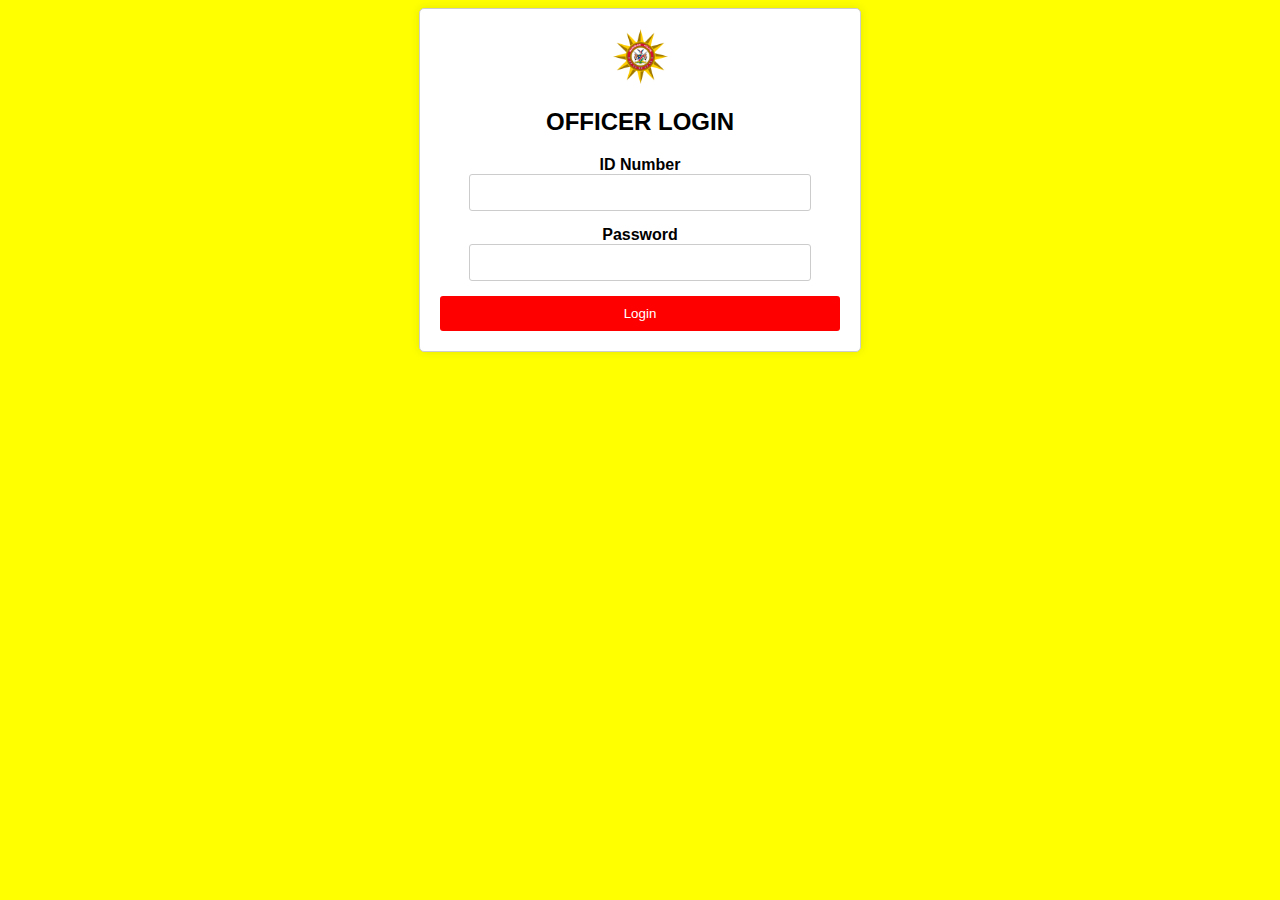
<file: index.html>
<!DOCTYPE html>
<html lang="en">
<head>
    <meta charset="UTF-8">
    <meta name="viewport" content="width=device-width, initial-scale=1.0">
    <link rel="stylesheet" type="text/css" href="style.css">
</head>
<body>
    <div class="container">
        <div class="logout-container">
        </div>
        <div class="logo">
            <img src="nampol.png" alt="Your Logo">
        </div>
        <h2>OFFICER LOGIN</h2>
        <form id="login-form">
            <div class="form-group">
                <label for="id-number">ID Number</label>
                <input type="text" id="id-number" required>
            </div>
            <div class="form-group">
                <label for="password">Password</label>
                <input type="password" id="password" required>
            </div>
            <button type="submit" id="login-button">Login</button>
        </form>
    </div>
    <script src="scriptofficerlogin.js"></script>
</body>
</html>
</file>
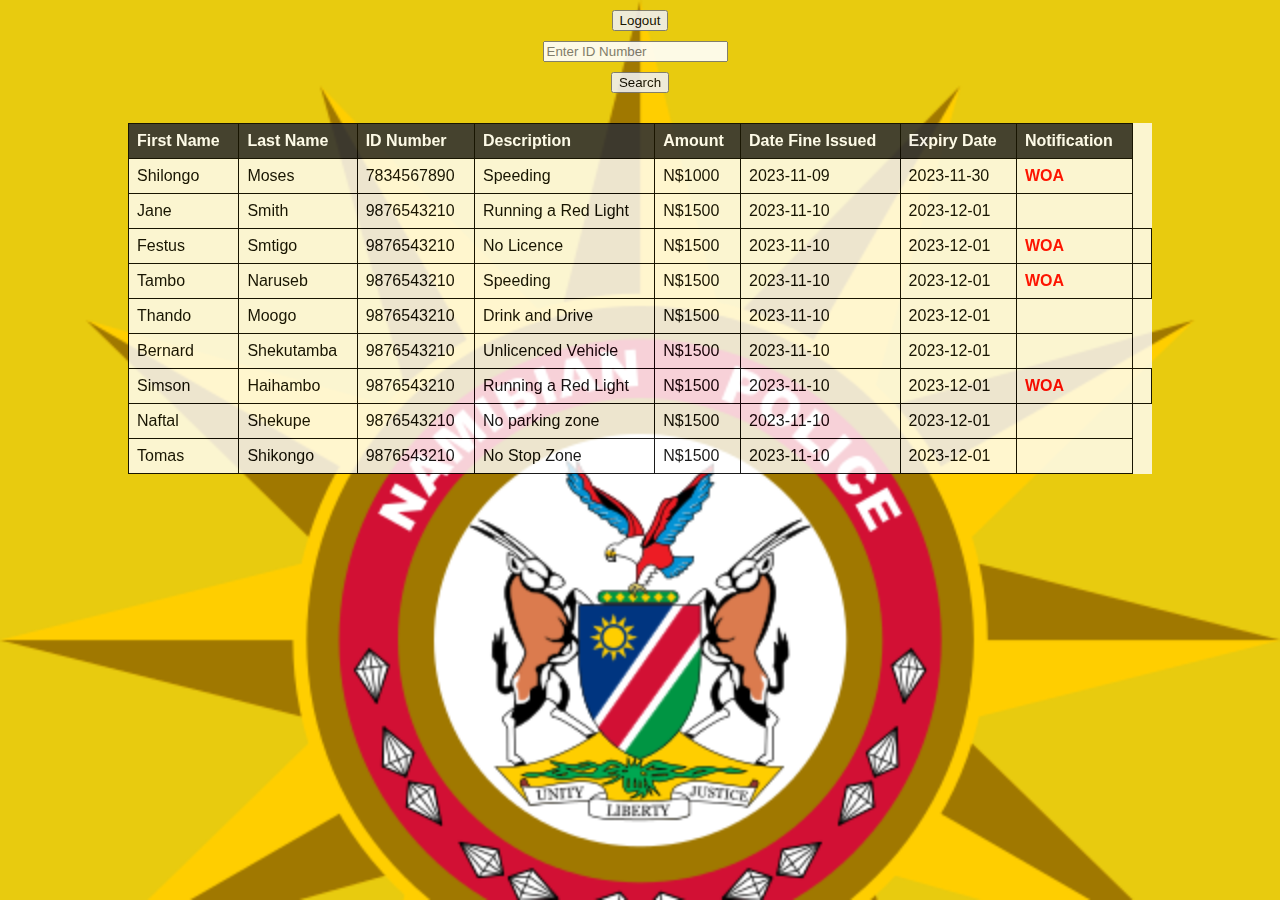
<file: List.html>
<!DOCTYPE html>
<html>
<head>
  <style>
    body {
      background-image: url('nampol.png');
      background-color: rgb(232, 203, 15);
      background-size: cover;
      background-repeat: no-repeat;
      background-attachment: fixed;
      opacity: 0.9;
      font-family: Arial, sans-serif;
      margin: 0;
      padding: 0;
      display: flex;
      align-items: center;
      flex-direction: column; /* Center content vertically */
    }

    .logout-container {
      margin-top: 10px;
      margin-bottom: 10px; /* Add margin at the bottom for spacing */
    }

    .search-container {
      display: flex;
      margin-bottom: 20px; /* Add margin at the bottom for spacing */
    }

    #searchInput {
      margin-right: 10px;
    }

    table {
      width: 80%;
      margin: 20px auto;
      border-collapse: collapse;
      background-color: rgba(255, 255, 255, 0.9);
    }

    th, td {
      border: 1px solid #000;
      padding: 8px;
      text-align: left;
    }

    th {
      background-color: #333;
      color: white;
    }

    .woa {
      color: red;
      font-weight: bold;
    }

    .search-button {
      margin: 10px;
    }
  </style>
</head>
<body>
  <div class="logout-container">
    <button onclick="logout()">Logout</button>
  </div>

  <input type="text" id="searchInput" placeholder="Enter ID Number">
  <button class="search-button" onclick="searchByID()">Search</button>

  <table>
    <thead>
      <tr>
        <th>First Name</th>
        <th>Last Name</th>
        <th>ID Number</th>
        <th>Description</th>
        <th>Amount</th>
        <th>Date Fine Issued</th> <!-- Added Date Fine Issued column -->
        <th>Expiry Date</th> <!-- Added Expiry Date column -->
        <th>Notification</th>
      </tr>
    </thead>
    <tr>
      <td>Shilongo</td>
      <td>Moses</td>
      <td>7834567890</td>
      <td>Speeding</td>
      <td>N$1000</td>
      <td>2023-11-09</td> <!-- Add the actual date here -->
      <td>2023-11-30</td> <!-- Add the actual expiry date here -->
      <td class="woa">WOA</td>
    </tr>
    <tr>
      <td>Jane</td>
      <td>Smith</td>
      <td>9876543210</td>
      <td>Running a Red Light</td>
      <td>N$1500</td>
      <td>2023-11-10</td> <!-- Add the actual date here -->
      <td>2023-12-01</td> <!-- Add the actual expiry date here -->
      <td></td>
    </tr>
    <tr>
      <td>Festus</td>
      <td>Smtigo</td>
      <td>9876543210</td>
      <td>No Licence</td>
      <td>N$1500</td>
      <td>2023-11-10</td> <!-- Add the actual date here -->
      <td>2023-12-01</td> <!-- Add the actual expiry date here -->
      <td class="woa">WOA</td>
      <td></td>
    </tr>
    <tr>
      <td>Tambo</td>
      <td>Naruseb</td>
      <td>9876543210</td>
      <td>Speeding</td>
      <td>N$1500</td>
      <td>2023-11-10</td> <!-- Add the actual date here -->
      <td>2023-12-01</td> <!-- Add the actual expiry date here -->
      <td class="woa">WOA</td>
      <td></td>
    </tr>
    <tr>
      <td>Thando</td>
      <td>Moogo</td>
      <td>9876543210</td>
      <td>Drink and Drive</td>
      <td>N$1500</td>
      <td>2023-11-10</td> <!-- Add the actual date here -->
      <td>2023-12-01</td> <!-- Add the actual expiry date here -->
      <td></td>
    </tr>
    <tr>
      <td>Bernard</td>
      <td>Shekutamba</td>
      <td>9876543210</td>
      <td>Unlicenced Vehicle</td>
      <td>N$1500</td>
      <td>2023-11-10</td> <!-- Add the actual date here -->
      <td>2023-12-01</td> <!-- Add the actual expiry date here -->
      <td></td>
    </tr>
    <tr>
      <td>Simson</td>
      <td>Haihambo</td>
      <td>9876543210</td>
      <td>Running a Red Light</td>
      <td>N$1500</td>
      <td>2023-11-10</td> <!-- Add the actual date here -->
      <td>2023-12-01</td> <!-- Add the actual expiry date here -->
      <td class="woa">WOA</td>
      <td></td>
    </tr>
    <tr>
      <td>Naftal</td>
      <td>Shekupe</td>
      <td>9876543210</td>
      <td>No parking zone</td>
      <td>N$1500</td>
      <td>2023-11-10</td> <!-- Add the actual date here -->
      <td>2023-12-01</td> <!-- Add the actual expiry date here -->
      <td></td>
    </tr>
    <tr>
      <td>Tomas</td>
      <td>Shikongo</td>
      <td>9876543210</td>
      <td>No Stop Zone</td>
      <td>N$1500</td>
      <td>2023-11-10</td> <!-- Add the actual date here -->
      <td>2023-12-01</td> <!-- Add the actual expiry date here -->
      <td></td>
    </tr>
  </table>

  <script>
    function searchByID() {
      var input, filter, table, tr, td, i, txtValue;
      input = document.getElementById("searchInput");
      filter = input.value;
      table = document.querySelector("table");
      tr = table.getElementsByTagName("tr");
      for (i = 0; i < tr.length; i++) {
        td = tr[i].getElementsByTagName("td")[2]; // Index 2 for the ID number column
        if (td) {
          txtValue = td.textContent || td.innerText;
          if (txtValue === filter) {
            tr[i].style.display = "";
          } else {
            tr[i].style.display = "none";
          }
        }
      }
    }

    function logout() {
      // Redirect to the login page or any other desired page after logout
      window.location.href = "index.html";
    }
  </script>
</body>
</html>
</file>
<file: style.css>
body {
    font-family: Arial, sans-serif;
    background-color: #ffff00; /* Blue background color */
    color: rgb(0, 0, 0);
}

.container {
    max-width: 400px;
    margin: 0 auto;
    padding: 20px;
    border: 1px solid #ccc;
    border-radius: 5px;
    box-shadow: 0 0 10px rgba(0, 0, 0, 0.1);
    background-color: white; /* White background for the form container */
    text-align: center;
}

.logo {
    margin-bottom: 20px;
}

.logo img {
    max-width: 55px; /* Adjust the size as needed */
}

.form-group {
    margin-bottom: 15px;
}

label {
    display: block;
    font-weight: bold;
}

input {
    width: 80%;
    padding: 10px;
    border: 1px solid #ccc;
    border-radius: 3px;
}

button {
    display: block;
    width: 100%;
    padding: 10px;
    background-color: #ff0000;
    color: white;
    border: none;
    border-radius: 3px;
    cursor: pointer;
}

button:hover {
    background-color: #0056b3;
}

/* New styles for the welcome message */
.welcome-message {
    margin-top: 20px;
    font-size: 18px;
    color: #008000; /* Green color for the welcome message */
}
</file>
